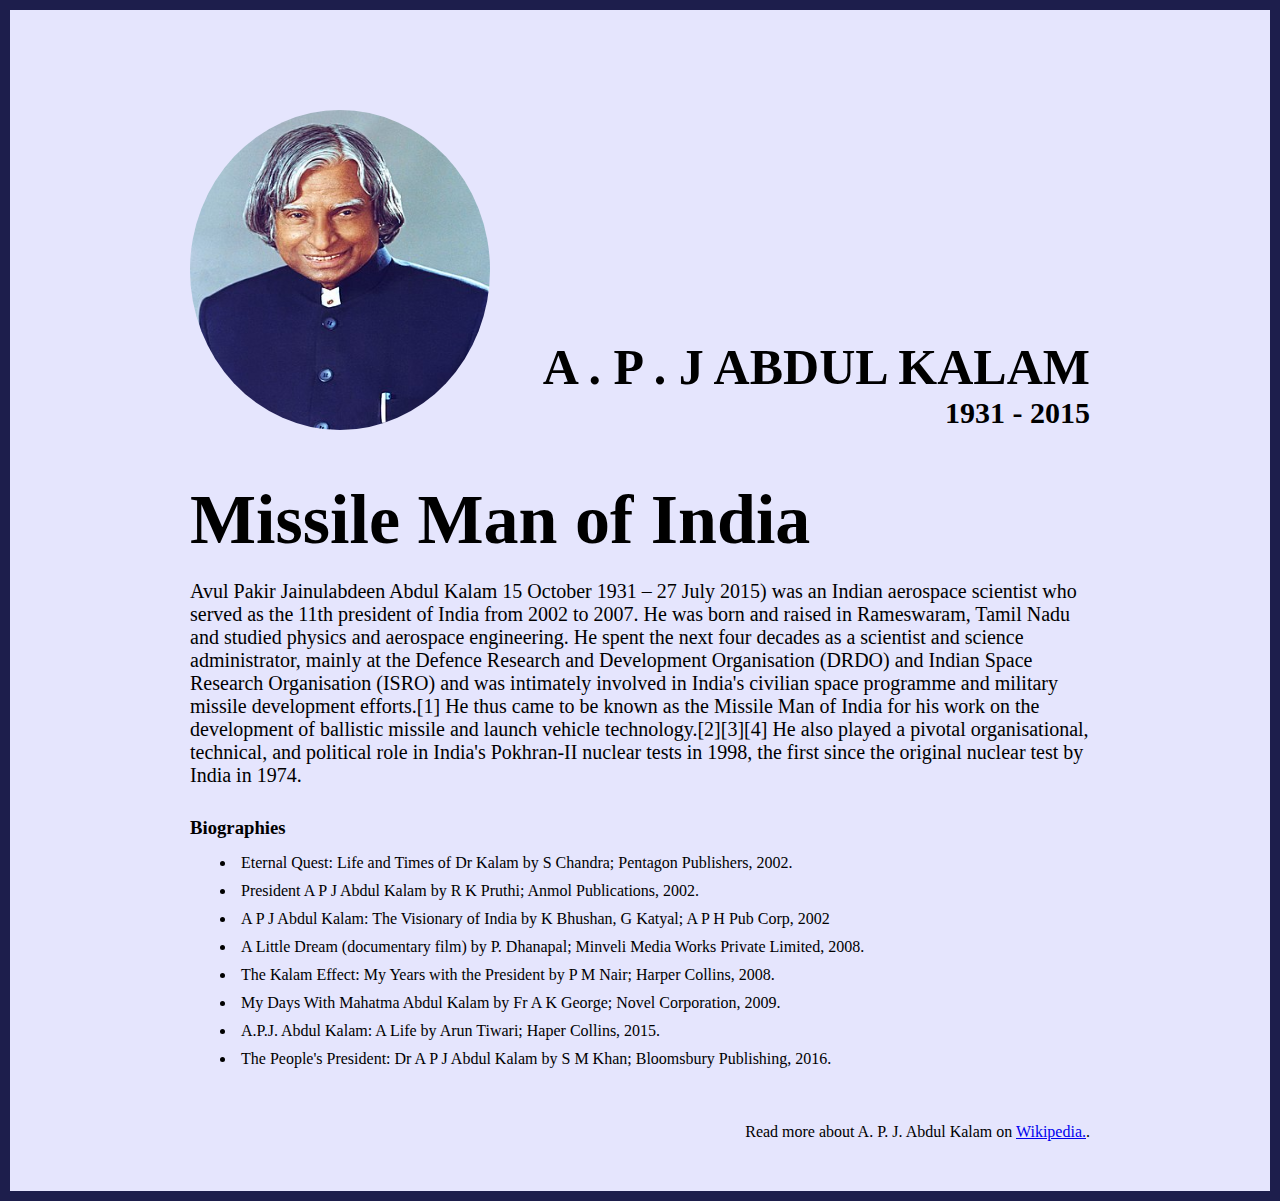
<file: index.html>
<!DOCTYPE html>
<html lang="en">
  <head>
    <meta charset="UTF-8" />
    <meta http-equiv="X-UA-Compatible" content="IE=edge" />
    <meta name="viewport" content="width=device-width, initial-scale=1.0" />
    <title>Document</title>
    <link rel="stylesheet" href="./style.css" />
  </head>
  <body>
    <div class="container">
      <div class="content">
        <section class="top_section">
          <div class="image_container">
            <img src="./image/profile.jpg" alt="fail" />
          </div>
          <div>
            <h1>A . P . J ABDUL KALAM</h1>
            <h4>1931 - 2015</h4>
          </div>
        </section>
        <section class="about_section">
          <h2>Missile Man of India</h2>
          <p>
            Avul Pakir Jainulabdeen Abdul Kalam 15 October 1931 – 27 July 2015)
            was an Indian aerospace scientist who served as the 11th president
            of India from 2002 to 2007. He was born and raised in Rameswaram,
            Tamil Nadu and studied physics and aerospace engineering. He spent
            the next four decades as a scientist and science administrator,
            mainly at the Defence Research and Development Organisation (DRDO)
            and Indian Space Research Organisation (ISRO) and was intimately
            involved in India's civilian space programme and military missile
            development efforts.[1] He thus came to be known as the Missile Man
            of India for his work on the development of ballistic missile and
            launch vehicle technology.[2][3][4] He also played a pivotal
            organisational, technical, and political role in India's Pokhran-II
            nuclear tests in 1998, the first since the original nuclear test by
            India in 1974.
          </p>
        </section>
        <section class="biography_section">
          <h3><b>Biographies</b></h3>
          <ul>
            <li>
              Eternal Quest: Life and Times of Dr Kalam by S Chandra; Pentagon
              Publishers, 2002.
            </li>
            <li>
              President A P J Abdul Kalam by R K Pruthi; Anmol Publications,
              2002.
            </li>
            <li>
              A P J Abdul Kalam: The Visionary of India by K Bhushan, G Katyal;
              A P H Pub Corp, 2002
            </li>
            <li>
              A Little Dream (documentary film) by P. Dhanapal; Minveli Media
              Works Private Limited, 2008.
            </li>
            <li>
              The Kalam Effect: My Years with the President by P M Nair; Harper
              Collins, 2008.
            </li>
            <li>
              My Days With Mahatma Abdul Kalam by Fr A K George; Novel
              Corporation, 2009.
            </li>
            <li>
              A.P.J. Abdul Kalam: A Life by Arun Tiwari; Haper Collins, 2015.
            </li>
            <li>
              The People's President: Dr A P J Abdul Kalam by S M Khan;
              Bloomsbury Publishing, 2016.
            </li>
          </ul>
        </section>
        <footer>
          <p>
            Read more about A. P. J. Abdul Kalam on <a href="#">Wikipedia.</a>.
          </p>
        </footer>
      </div>
    </div>
  </body>
</html>
</file>
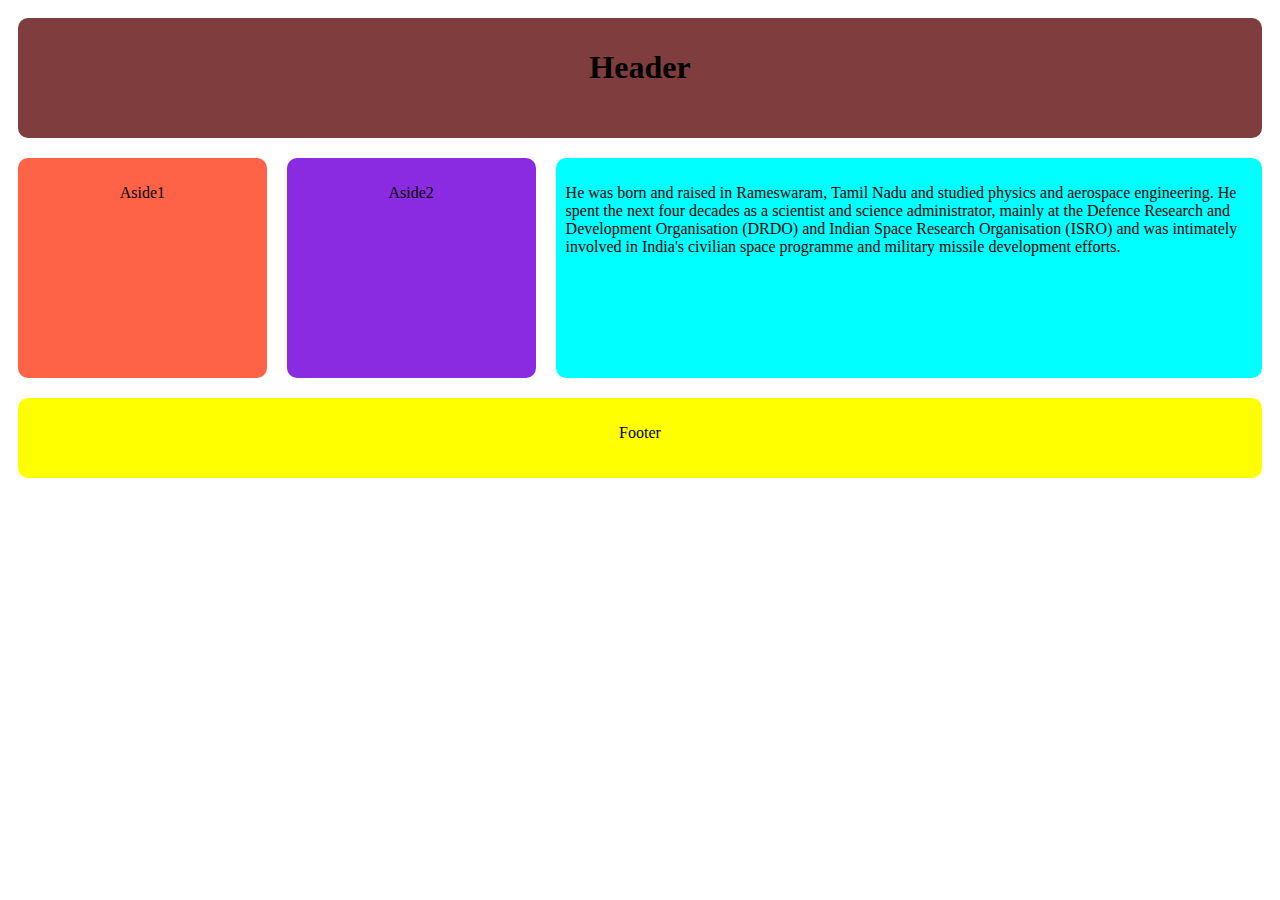
<file: practiceweb.html>
<!DOCTYPE html>
<html lang="en">
  <head>
    <meta charset="UTF-8" />
    <meta http-equiv="X-UA-Compatible" content="IE=edge" />
    <meta name="viewport" content="width=device-width, initial-scale=1.0" />
    <title>Document</title>
    <link rel="stylesheet" href="./style2.css" />
  </head>
  <body>
    <div class="wrapper">
      <header class="header">
        <h1>Header</h1>
      </header>
      <article class="main">
        <p>
          He was born and raised in Rameswaram, Tamil Nadu and studied physics
          and aerospace engineering. He spent the next four decades as a
          scientist and science administrator, mainly at the Defence Research
          and Development Organisation (DRDO) and Indian Space Research
          Organisation (ISRO) and was intimately involved in India's civilian
          space programme and military missile development efforts.
        </p>
      </article>
      <aside class="aside aside1">
        <p>Aside1</p>
      </aside>
      <aside class="aside aside2">
        <p>Aside2</p>
      </aside>
      <footer class="footer">
        <p>Footer</p>
      </footer>
    </div>
  </body>
</html>
</file>
<file: style.css>
.container {
  background-color: #e5e5fd;
  min-height: 100vh;
  border: 10px solid #1d1e4c;
}
* {
  padding: 0;
  margin: 0;
  box-sizing: border-box;
}
.content {
  max-width: 900px;
  margin: 0 auto;
}
.top_section {
  display: flex;
  align-items: flex-end;
  margin-top: 100px;
  justify-content: space-between;
}
.top_section h1 {
  font-size: 50px;
}
.top_section h4 {
  font-size: 30px;
  text-align: end;
}
.image_container,
img {
  width: 300px;
  height: 320px;
}
.image_container {
  border-radius: 50%;
  overflow: hidden;
}
.about_section {
  margin-top: 50px;
}
.about_section h2 {
  font-size: 70px;
  margin-bottom: 20px;
}
.about_section p {
  font-size: 20px;
}
.biography_section {
  margin-top: 30px;
}
.biography_section ul {
  margin-top: 10px;
  margin-left: 46px;
}
.biography_section ul li {
  padding: 5px;
}
footer {
  margin: 50px 0;
}
footer p {
  text-align: right;
}
</file>
<file: style2.css>
.wrapper {
  display: flex;
  flex-flow: row wrap;
  text-align: center;
}
.wrapper > * {
  padding: 10px;
  margin: 10px;
  flex: 1 100%;
  border-radius: 10px;
}
.header {
  background-color: rgb(127, 61, 61);
  height: 100px;
}
.main {
  background-color: aqua;
  height: 200px;
  text-align: left;
}
.aside1 {
  background-color: tomato;
  height: 200px;
}
.aside2 {
  background-color: blueviolet;
  height: 200px;
}
.footer {
  background-color: yellow;
  height: 60px;
}
@media all and (min-width: 800px) {
  .main {
    flex: 3;
  }
  .aside1 {
    order: 1;
  }
  .aside2 {
    order: 2;
  }
  .main {
    order: 3;
  }
  .footer {
    order: 4;
  }
}
@media all and (min-width: 600px) {
  .aside {
    flex: 1;
  }
}
</file>
